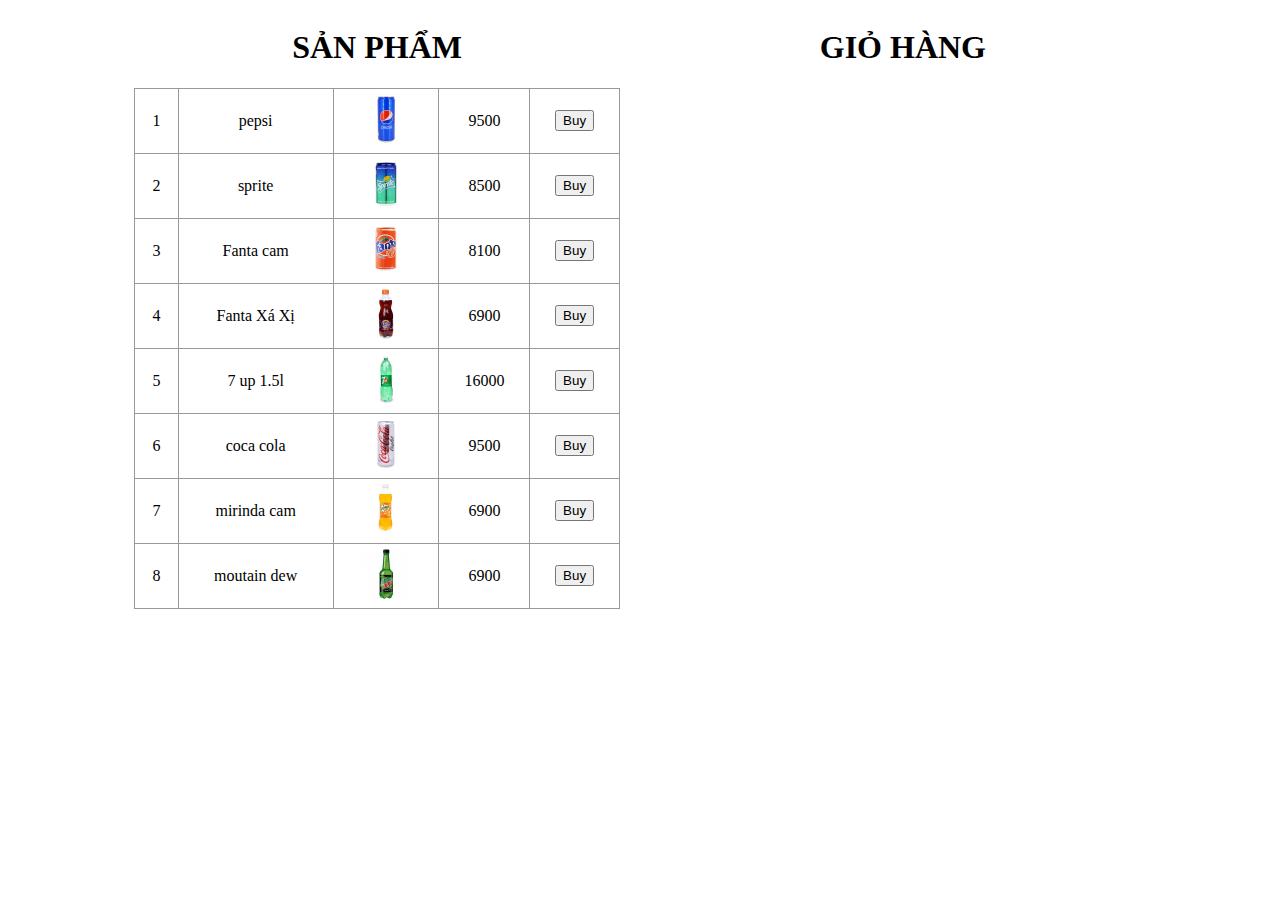
<file: index.html>
<!DOCTYPE html>
<html lang="en">

<head>
    <meta charset="UTF-8">
    <meta http-equiv="X-UA-Compatible" content="IE=edge">
    <meta name="viewport" content="width=device-width, initial-scale=1.0">
    <title>Shop</title>
    <style>
       
    </style>
    <link rel="stylesheet" href="./style.css">

</head>

<body>
    <div class="boxcenter">
        <div class="box1">
            <h1>SẢN PHẨM</h1>
            <table class="product">
                
            </table>
        </div>

        <div class="box2">
            <h1>GIỎ HÀNG</h1>
            <table class="cart">
              
            </table>
        </div>
       
    </div>
    <script src="./scriptt.js"></script>


</body>

</html>
</file>
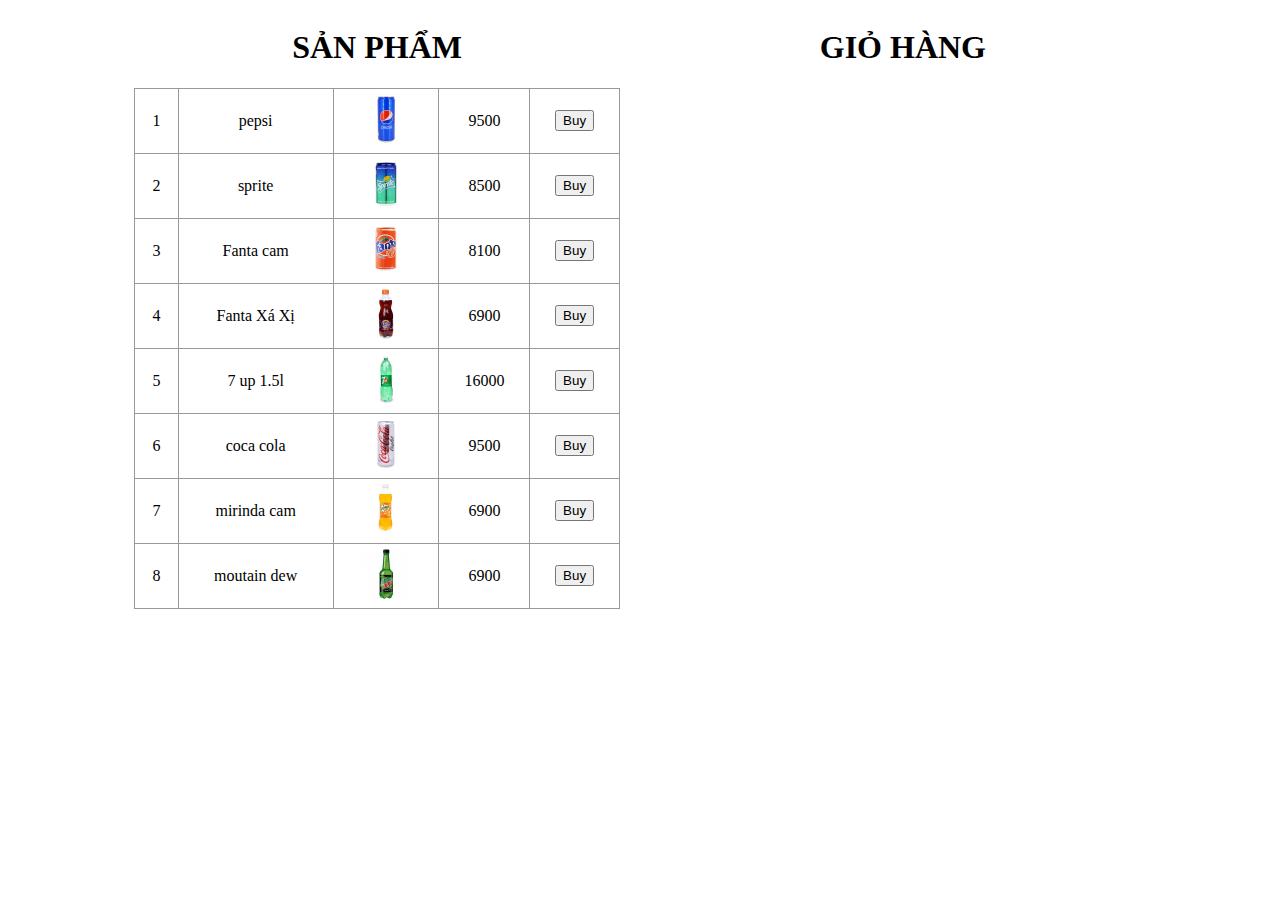
<file: cart.html>
<!DOCTYPE html>
<html lang="en">

<head>
    <meta charset="UTF-8">
    <meta http-equiv="X-UA-Compatible" content="IE=edge">
    <meta name="viewport" content="width=device-width, initial-scale=1.0">
    <title>Shop</title>
    <style>
       
    </style>
    <link rel="stylesheet" href="./style.css">
    <!-- <script src="./script.js"></script> -->
</head>

<body>
    <div class="boxcenter">
        <div class="box1">
            <h1>SẢN PHẨM</h1>
            <table class="product">
                
            </table>
        </div>

        <div class="box2">
            <h1>GIỎ HÀNG</h1>
            <table class="cart">
              
            </table>
        </div>
       
    </div>
    <script src="./scriptt.js"></script>

</body>

</html>
</file>
<file: style.css>
.boxcenter {
    width: 80%;
    margin: 0 auto;
    text-align: center;
}

.box1 {
    margin-right: 4%;
}

.box2,
.box1 {
    float: left;
    width: 48%;
}

h1 {
    text-align: center;
}

input {
    background-color: #CCC;
    border-radius: 10px;
    padding: 5px 20px;
    text-align: center;
    font-weight: bold;
}

#dssp img {
    height: 80px;
}

#giohang img {
    height: 80px;
}
table {
    width: 100%;
    border-collapse: collapse;
}

th {
    background-color: #CCC;
}

th,
td {
    border: 1px #999 solid;
    padding: 5px 10px;
    text-align: center;
}

.cart_item input::-webkit-outer-spin-button,
input::-webkit-inner-spin-button {
  -webkit-appearance: none;
  margin: 0;
  
}

.product img{
    height: 50px;
}
.cart img {
    height: 50px;
}
</file>
